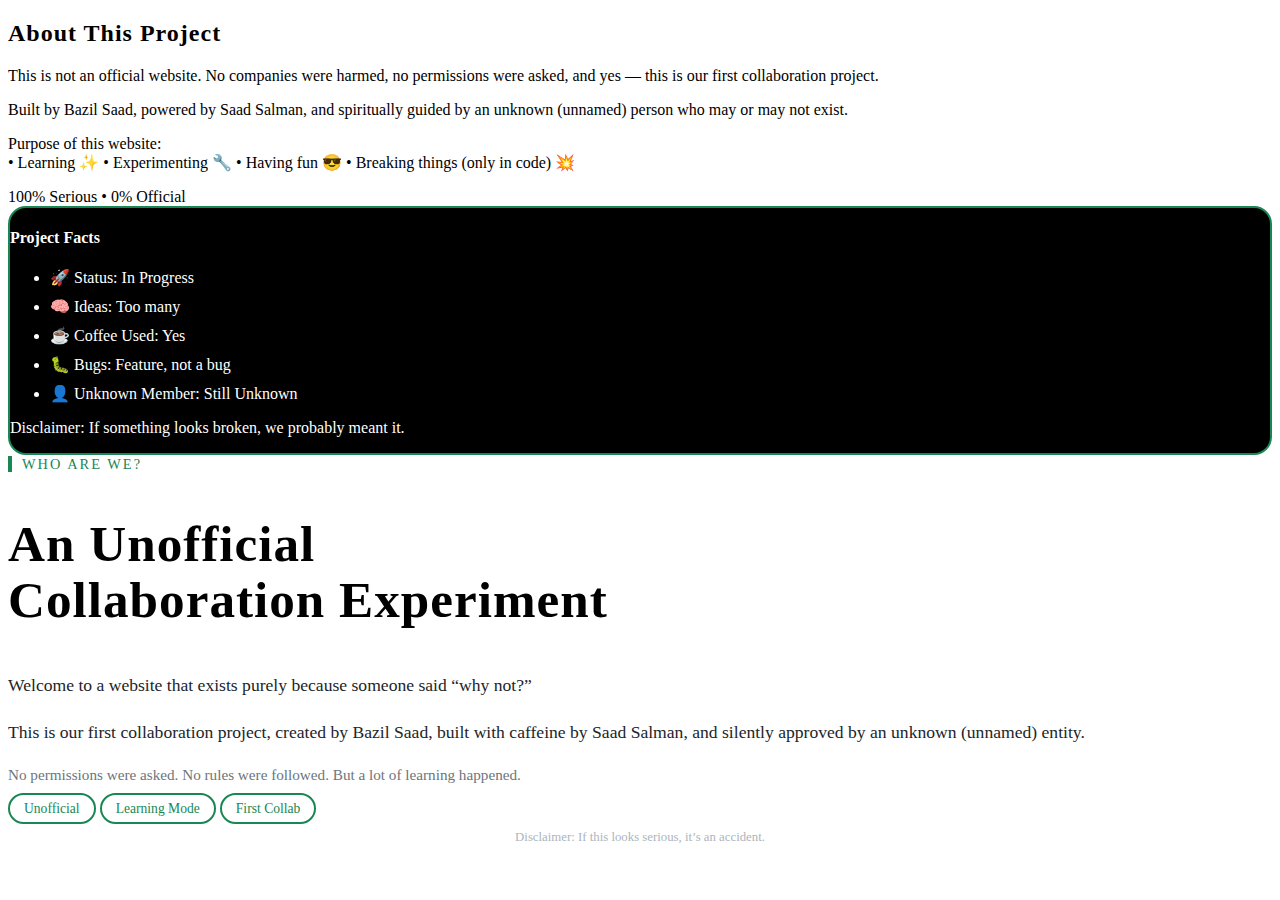
<file: about.html>
<!DOCTYPE html>
<html lang="en">
<head>
    <meta charset="UTF-8">
    <meta name="viewport" content="width=device-width, initial-scale=1.0">
    <link rel="stylesheet" href="about.css">
    <title>Document</title>
</head>
<body>

<section id="about" class="about-section container-fluid px-4 px-md-5 py-5 border-top border-2 border-black">
    <div class="row align-items-center g-5">

        <div class="col-md-6">
            <h2 class="fw-bold text-uppercase display-5 mb-3">
                About This Project
            </h2>

            <p class="fs-5">
                This is <span class="fw-bold text-success">not</span> an official website.
                No companies were harmed, no permissions were asked, and yes —
                this is our <span class="fw-bold">first collaboration project</span>.
            </p>

            <p class="fs-5">
                Built by <span class="fw-bold">Bazil Saad</span>,
                powered by <span class="fw-bold">Saad Salman</span>,
                and spiritually guided by an
                <span class="fst-italic text-muted">unknown (unnamed) person</span>
                who may or may not exist.
            </p>

            <p class="fs-6 text-muted mt-3">
                Purpose of this website:
                <br>
                • Learning ✨  
                • Experimenting 🔧  
                • Having fun 😎  
                • Breaking things (only in code) 💥
            </p>

            <span class="badge bg-success fs-6 mt-3">
                100% Serious • 0% Official
            </span>
        </div>

        <div class="col-md-6">
            <div class="about-card p-4 rounded-4 shadow-sm">
                <h4 class="fw-bold mb-3">Project Facts</h4>
                <ul class="list-unstyled fs-5">
                    <li>🚀 Status: <span class="fw-bold">In Progress</span></li>
                    <li>🧠 Ideas: <span class="fw-bold">Too many</span></li>
                    <li>☕ Coffee Used: <span class="fw-bold">Yes</span></li>
                    <li>🐛 Bugs: <span class="fw-bold">Feature, not a bug</span></li>
                    <li>👤 Unknown Member: <span class="fw-bold">Still Unknown</span></li>
                </ul>

                <p class="small text-muted mt-3 mb-0">
                    Disclaimer: If something looks broken, we probably meant it.
                </p>
            </div>
        </div>

    </div>
</section>

<section id="about" class="about-section border-top border-2 border-black py-5 px-4 px-md-5">
    <div class="row align-items-center g-5">

    
        <div class="col-md-6">
            <span class="about-tag mb-3 d-inline-block">Who Are We?</span>

            <h2 class="about-title fw-bold text-uppercase mb-4">
                An Unofficial<br>
                <span class="text-success">Collaboration Experiment</span>
            </h2>

            <p class="about-text">
                Welcome to a website that exists purely because
                <span class="text-success fw-bold">someone said “why not?”</span>
            </p>

            <p class="about-text">
                This is our <span class="fw-bold">first collaboration project</span>,
                created by <span class="fw-bold">Bazil Saad</span>,
                built with caffeine by <span class="fw-bold">Saad Salman</span>,
                and silently approved by an
                <span class="fst-italic text-muted">unknown (unnamed) entity</span>.
            </p>

            <p class="about-subtext">
                No permissions were asked.  
                No rules were followed.  
                But a lot of learning happened.
            </p>

            <div class="d-flex gap-3 mt-4">
                <span class="badge about-badge">Unofficial</span>
                <span class="badge about-badge">Learning Mode</span>
                <span class="badge about-badge">First Collab</span>
            </div>
        </div>

                <p class="about-disclaimer mt-4">
                    Disclaimer: If this looks serious, it’s an accident.
                </p>
            </div>
        </div>

    </div>
</section>


    
</body>
</html>
</file>
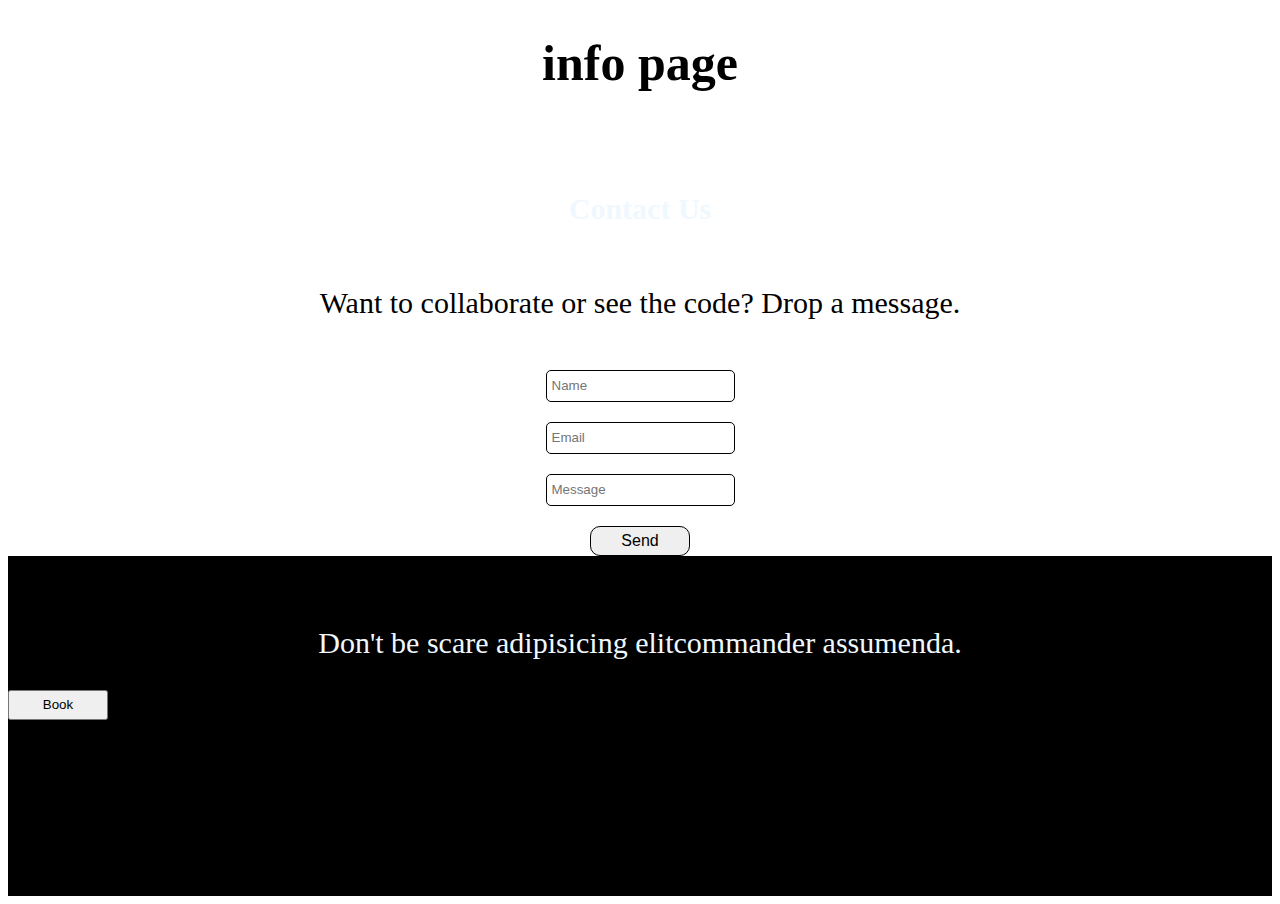
<file: info.html>
<!DOCTYPE html>
<html lang="en">
<head>
    <meta charset="UTF-8">
    <meta name="viewport" content="width=device-width, initial-scale=1.0">
    <title>About page</title>
    <link rel="stylesheet" href="./info.css"/>
</head>
<body>
    
    <h1>info page</h1>
      <form class="contact overflow-hidden px-4 px-md-5 px-lg-5 my-5" onsubmit="return false">
                <h3 class="fw-bold magicLine position-relative mb-4">Contact Us</h3>

                <div class="inputdiv">

                    <!-- input section Starts form here -->
                    <div class="input">
                        <p>Want to collaborate or see the code? Drop a message.</p>
                        <input class="border-0 rounded-3 p-2 ps-3" type="text" placeholder="Name">
                        <input class="border-0 rounded-3 p-2 ps-3" type="email" placeholder="Email">
                        <input class="border-0 rounded-3 p-2 ps-3" type="text" placeholder="Message">
                        <button class="btn border-0 fw-bold bg-success text-white px-4 py-2 mt-2 me-auto">Send</button>
                    </div>


                <div class="div">
                <p>Don't be scare adipisicing elitcommander assumenda.</p>
                <div class="btn">
                <button>Book 
                   </button>
                   </div>
            </div>


   <!
</body>
</html>
</file>
<file: about.css>
.about-section {
    background: #f8f9fa;
}

.about-section h2 {
    letter-spacing: 1px;
}

.about-card {
    background: white;
    border: 2px dashed #198754;
    transition: transform 0.3s ease, box-shadow 0.3s ease;
}

.about-card:hover {
    transform: translateY(-6px) rotate(-0.5deg);
    box-shadow: 0 12px 30px rgba(0, 0, 0, 0.15);
}

.about-card ul li {
    margin-bottom: 10px;
}


.about-section {
    background: #ffffff;
    position: relative;
}

.about-tag {
    font-size: 0.9rem;
    text-transform: uppercase;
    letter-spacing: 2px;
    color: #198754;
    border-left: 4px solid #198754;
    padding-left: 10px;
}

.about-title {
    font-size: clamp(2rem, 4vw, 3.2rem);
    line-height: 1.1;
}

.about-text {
    font-size: 1.1rem;
    line-height: 1.7;
    color: #212529;
}

.about-subtext {
    font-size: 0.95rem;
    color: #6c757d;
    margin-top: 1rem;
}

.about-badge {
    background: transparent;
    color: #198754;
    border: 2px solid #198754;
    font-size: 0.85rem;
    padding: 6px 14px;
    border-radius: 50px;
    transition: all 0.3s ease;
}

.about-badge:hover {
    background: #198754;
    color: #fff;
}

.about-card {
    background: #000;
    color: #fff;
    border-radius: 18px;
    border: 2px solid #198754;
    position: relative;
    overflow: hidden;
    transition: transform 0.4s ease, box-shadow 0.4s ease;
}

.about-card::before {
    content: "";
    position: absolute;
    inset: 0;
    background: linear-gradient(
        120deg,
        transparent,
        rgba(25, 135, 84, 0.15),
        transparent
    );
    opacity: 0;
    transition: opacity 0.4s ease;
}

.about-card:hover::before {
    opacity: 1;
}

.about-card:hover {
    transform: translateY(-8px);
    box-shadow: 0 20px 40px rgba(25, 135, 84, 0.25);
}

.about-list {
    list-style: none;
    padding: 0;
    margin: 0;
}

.about-list li {
    display: flex;
    justify-content: space-between;
    border-bottom: 1px dashed rgba(255, 255, 255, 0.2);
    padding: 10px 0;
    font-size: 1rem;
}

.about-list li span:last-child {
    color: #198754;
    font-weight: 600;
}

.about-disclaimer {
    font-size: 0.8rem;
    color: #adb5bd;
    text-align: center;
}
</file>
<file: info.css>
h1{
   
    display: flex;
    align-items: center;
    justify-content: center;
    font-size: 50px;
}

.input{
    display: flex;
    flex-direction: column;
    /* width: 300px; */
    gap: 20px;
    justify-content: center;
    align-items: center;
}
.input input{
height: 20px;
outline: none;
padding: 5px;
border-radius: 5px;
border: none;
border: 1px solid;
}
.input button{
    height: 30px;
    width: 100px;
    border-radius: 10px;
    border: none;
    font-size: medium;
    border: 1px black solid;
    cursor: pointer;
}
p{
    font-size: 30px;
}
h3{
    justify-self: center;
    margin-top: 100px;
font-size: 30px;
color: aliceblue;
}
.div{
    justify-self: center;
    background-color: black;
    padding-top: 40px;
    height: 300px;
    width: 100%;
    color: aliceblue;
}
.div p{
    justify-self: center;
}
.div button{
    justify-self: center;
    height: 30px;
    width: 100px;
}
.btn{
    
}
</file>
